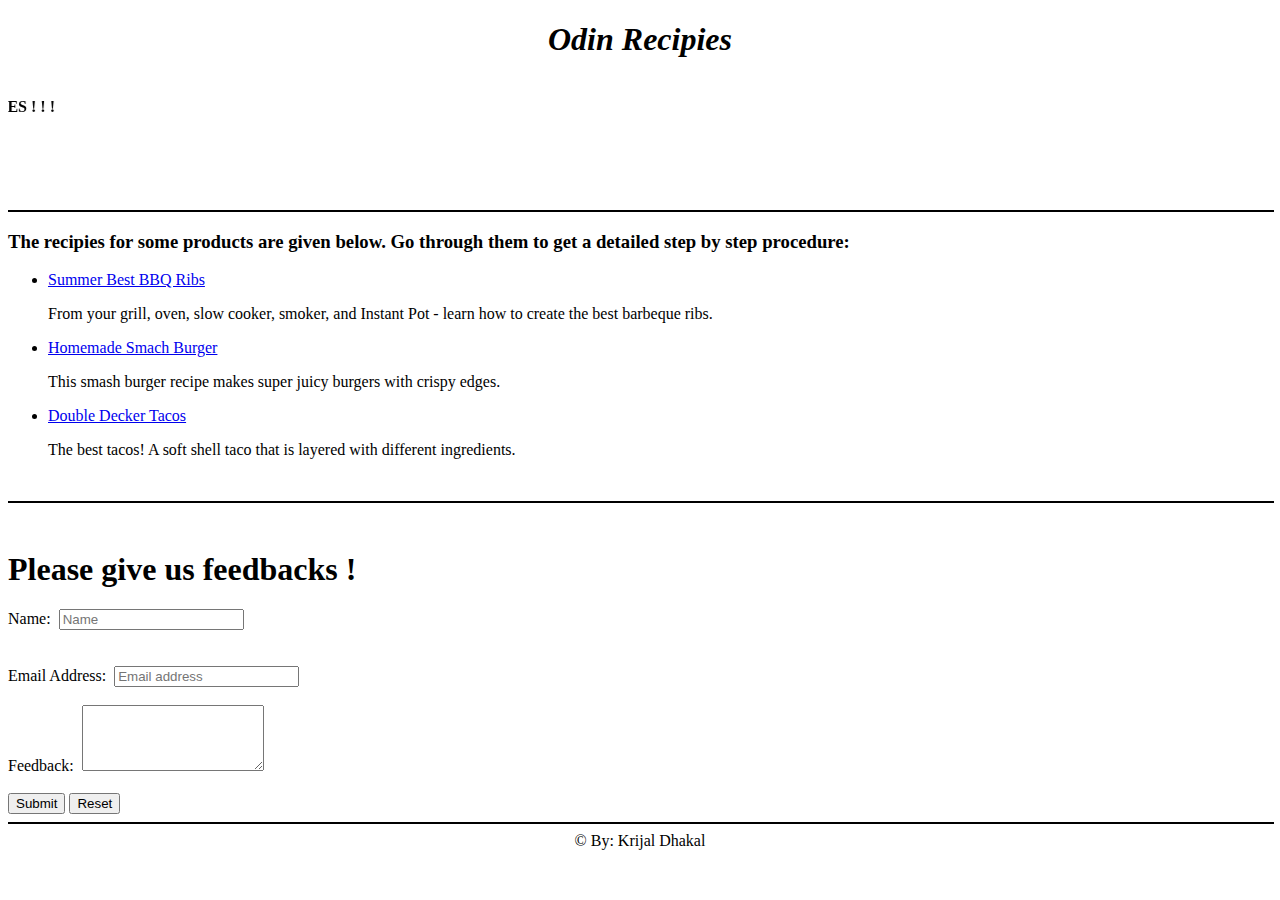
<file: index.html>
<!DOCTYPE html>
<html lang="en">
<head>
    <meta charset="UTF-8">
    <meta name="viewport" content="width=device-width, initial-scale=1.0">
    <title>Document</title>
</head>
<body>
    <h1 align="center"><b><i>Odin Recipies</i></b></h1>
    <br>
    <marquee width="60%" direction="right" height="100px"><b> GET DETAILED RECIPIES ! ! ! </b></marquee>
    <hr color="black", width="100%">
<h3>The recipies for some products are given below. Go through them to get a detailed step by step procedure:</h3>
<!-- Add more recipies here -->
<ul>
<div class="border">
    <li><b><a href="bbq.html"></b>Summer Best BBQ Ribs</a></li>
    <p>From your grill, oven, slow cooker, smoker, and Instant Pot - learn how to create the best barbeque ribs.</p>
</div>
<div class="border"></div>
    <li><b><a href="burger.html"></b>Homemade Smach Burger</a></li>
    <p>This smash burger recipe makes super juicy burgers with crispy edges.</p>
</div>
<div class="border">
    <li><b><a href="tachos.html"></b>Double Decker Tacos</a></li>
    <P>The best tacos! A soft shell taco that is layered with different ingredients.</P>
</div>
</ul>
<br>
<!--Add links to other pages-->
<hr color="black", width="100%">
<br>
<form>
    <h1>Please give us feedbacks !</h1>
    Name: &nbsp<input type="text" placeholder="Name" required></form><br><br>
    Email Address: &nbsp<input type="email" placeholder="Email address" required ><br><br>
    Feedback: &nbsp<textarea rows="4" required></textarea><br><br>
    <button>Submit</button>
    <button>Reset</button>
</form>
<br>
<hr color="black", width="100%">
<footer style="text-align: center;">© By: Krijal Dhakal
</ul>
</footer>
</body>
</html>
</file>
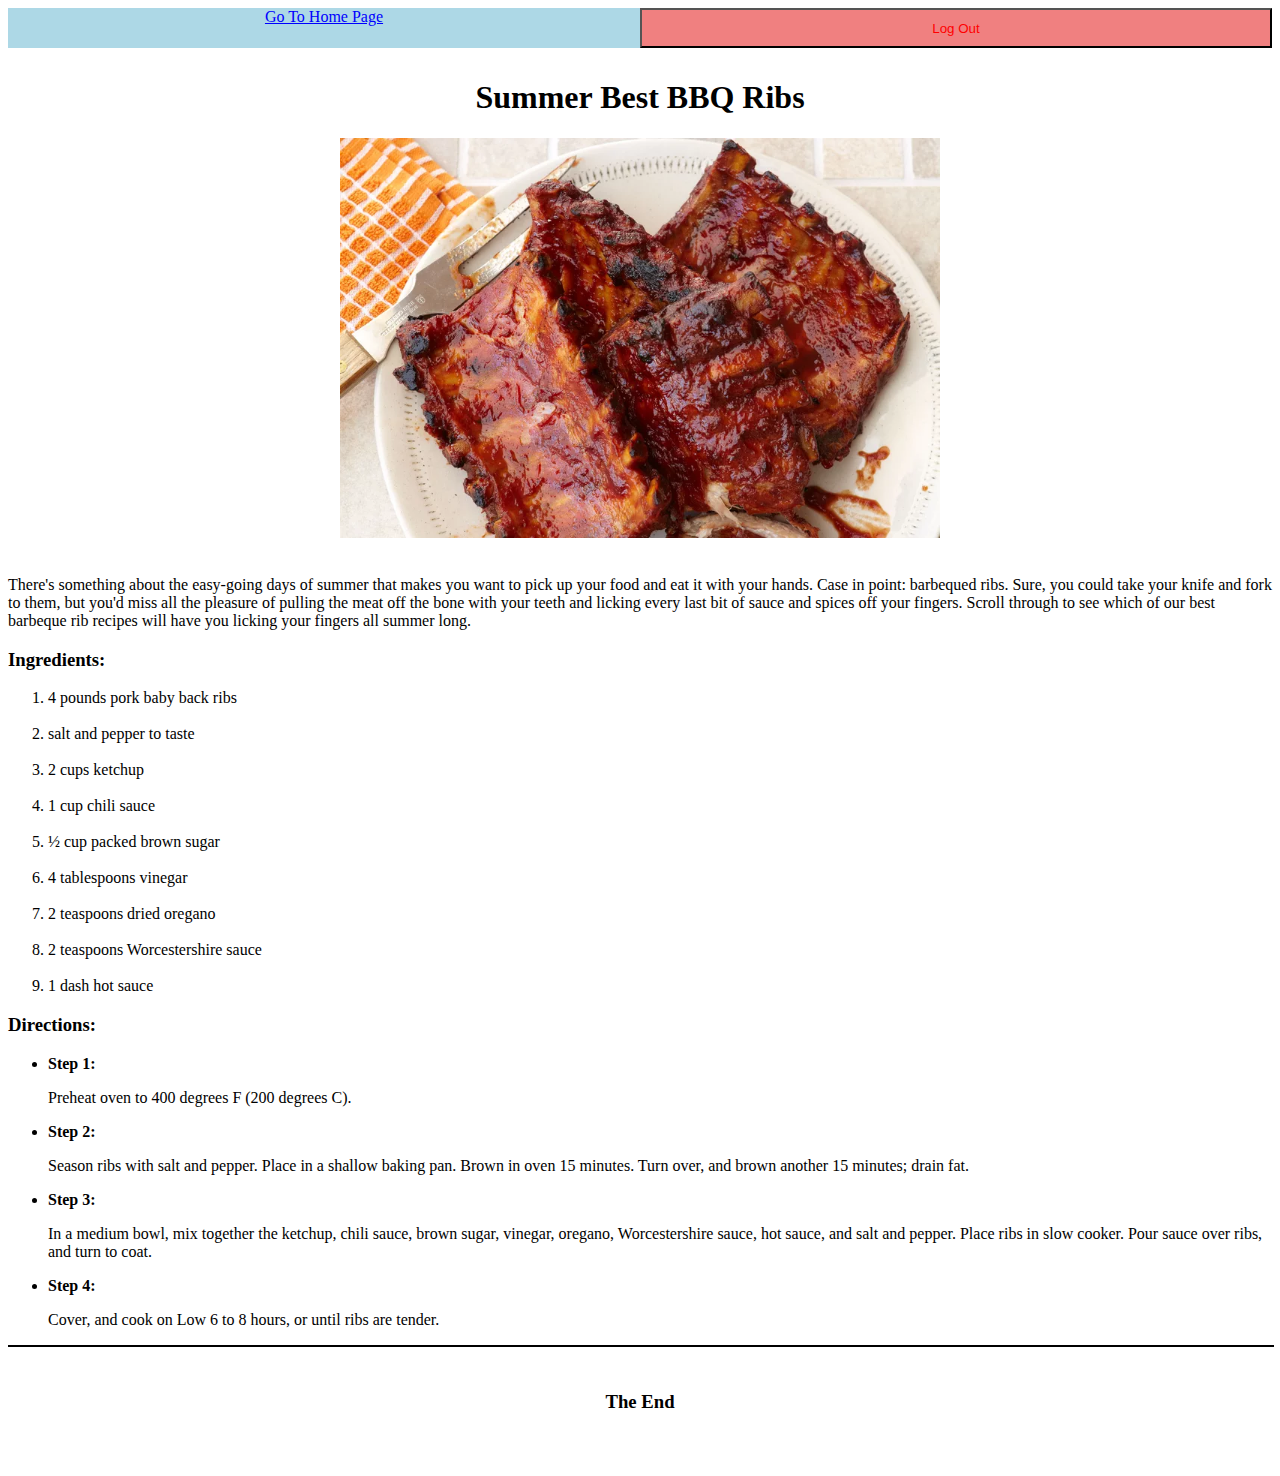
<file: bbq.html>
<!DOCTYPE html>
<html lang="en">
<head>
    <meta charset="UTF-8">
    <meta name="viewport" content="width=device-width, initial-scale=1.0">
    <title>Recipies</title>
    <link rel="stylesheet" href="styles.css">
</head>
<body>
    <div class="home">
    <a href="index.html" class="one">Go To Home Page</a>
    <button class="two">Log Out</button>
</div>
    <h1 align="center"><b>Summer Best BBQ Ribs</b></h1>
<center>
    <img src="bbq.jpeg" height="400px" alt="bbq">
</center>
<br>
<p>There's something about the easy-going days of summer that makes you want to pick up your food and eat it with your hands. Case in point: barbequed ribs. Sure, you could take your knife and fork to them, but you'd miss all the pleasure of pulling the meat off the bone with your teeth and licking every last bit of sauce and spices off your fingers. Scroll through to see which of our best barbeque rib recipes will have you licking your fingers all summer long.</p>
<h3><b>Ingredients:</b></h3>
<ol>
    <li> 4 pounds pork baby back ribs</li>
    <br>
    <li> salt and pepper to taste</li>
    <br>
    <li> 2 cups ketchup</li>
    <br>
    <li> 1 cup chili sauce</li>
    <br>
    <li> ½ cup packed brown sugar</li>
    <br>
    <li> 4 tablespoons vinegar</li>
    <br>
    <li> 2 teaspoons dried oregano</li>
    <br>
    <li> 2 teaspoons Worcestershire sauce</li>
    <br>
    <li> 1 dash hot sauce</li>
</ol>
<h3><b>Directions:</b></h3>
<ul>
    <li><b>Step 1:</b></li>
    <p>Preheat oven to 400 degrees F (200 degrees C).</p>
    <li><b>Step 2:</b></li>
    <p>Season ribs with salt and pepper. Place in a shallow baking pan. Brown in oven 15 minutes. Turn over, and brown another 15 minutes; drain fat.</p>
    <li><b>Step 3:</b></li>
    <p>In a medium bowl, mix together the ketchup, chili sauce, brown sugar, vinegar, oregano, Worcestershire sauce, hot sauce, and salt and pepper. Place ribs in slow cooker. Pour sauce over ribs, and turn to coat.</p>
    <li><b>Step 4:</b></li>    
    <p>Cover, and cook on Low 6 to 8 hours, or until ribs are tender.</p>
</ul>
<hr color="black", width="100%">
<br>
<h3 align="center">The End</h3>
</footer>
<br><br>
</body>
</html>
</file>
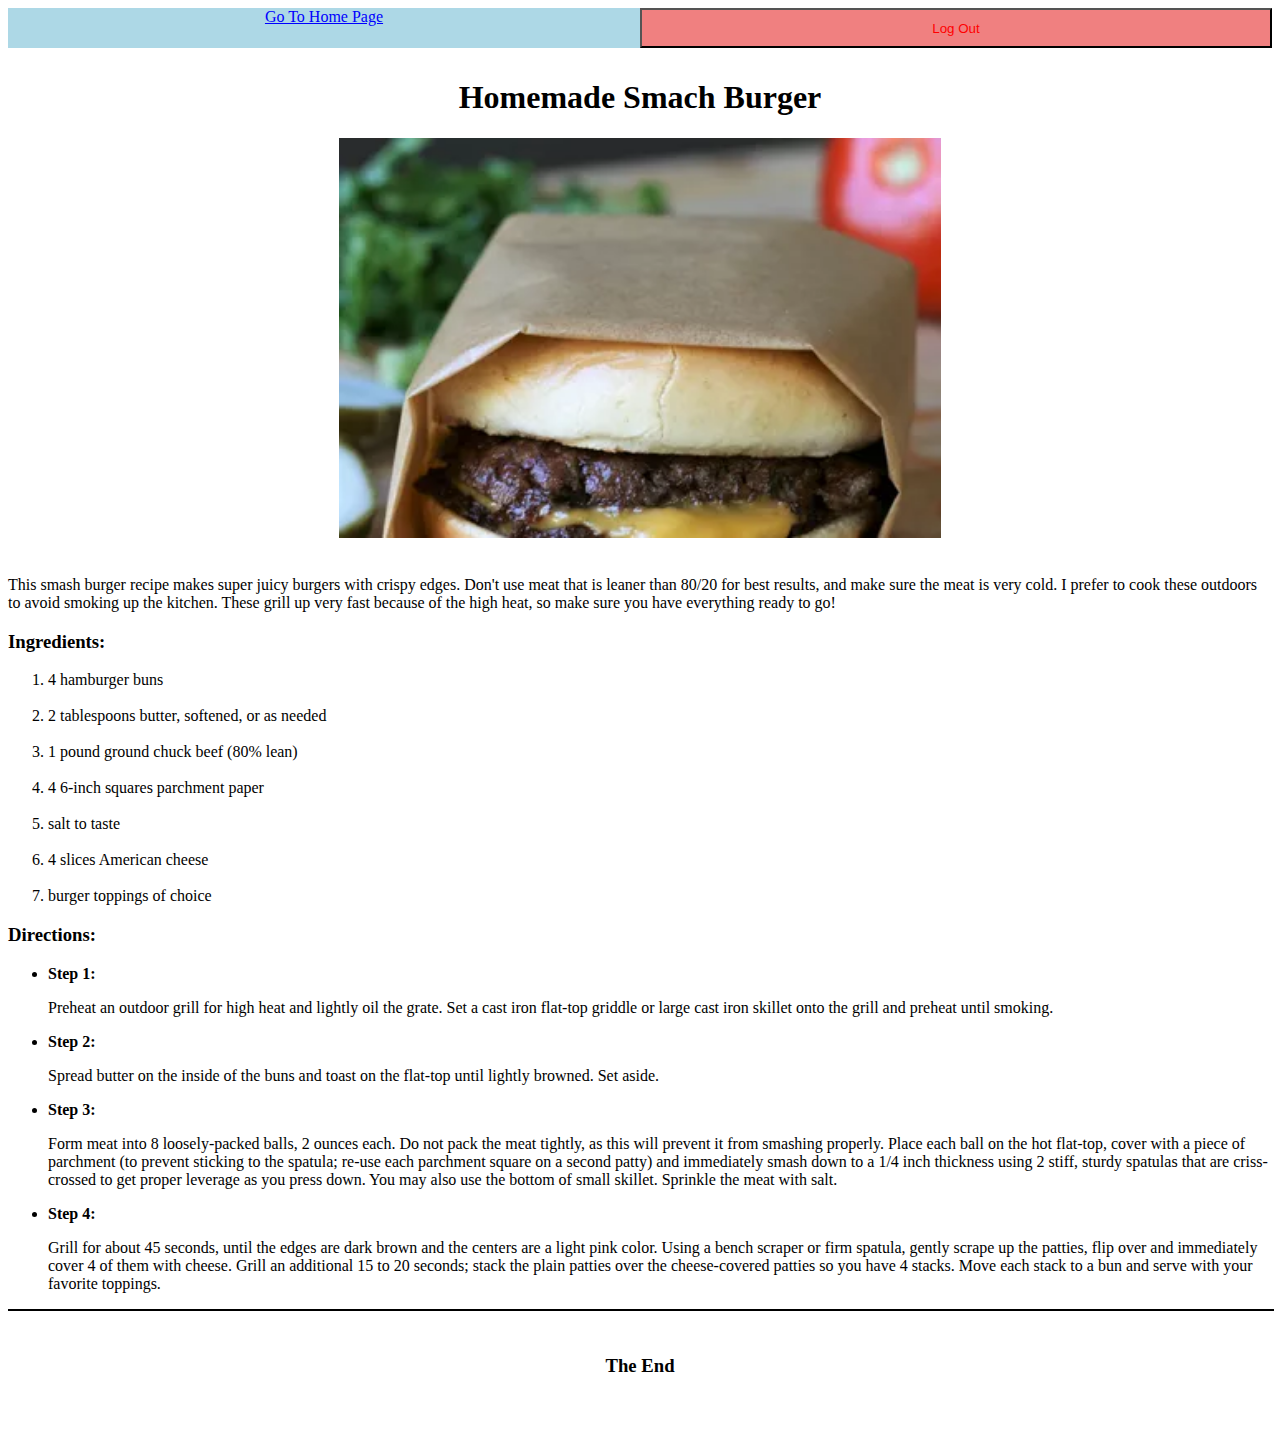
<file: burger.html>
<!DOCTYPE html>
<html lang="en">
<head>
    <meta charset="UTF-8">
    <meta name="viewport" content="width=device-width, initial-scale=1.0">
    <title>Recipies</title>
    <link rel="stylesheet" href="styles.css">
</head>
<body>
<div class="home">
    <a href="index.html" class="one">Go To Home Page</a>
    <button class="two">Log Out</button>
</div>
    <h1 align="center"><b>Homemade Smach Burger</b></h1>
<center>
    <img src="burger.jpeg" height="400px" alt="burger">
</center>
<br>
<p>This smash burger recipe makes super juicy burgers with crispy edges. Don't use meat that is leaner than 80/20 for best results, and make sure the meat is very cold. I prefer to cook these outdoors to avoid smoking up the kitchen. These grill up very fast because of the high heat, so make sure you have everything ready to go!</p>
<h3><b>Ingredients:</b></h3>
<ol>
    <li> 4 hamburger buns</li>
    <br>
    <li> 2 tablespoons butter, softened, or as needed</li>
    <br>
    <li> 1 pound ground chuck beef (80% lean)</li>
    <br>
    <li> 4 6-inch squares parchment paper</li>
    <br>
    <li> salt to taste</li>
    <br>
    <li> 4 slices American cheese</li>
    <br>
    <li> burger toppings of choice</li>
</ol>
<h3><b>Directions:</b></h3>
<ul>
    <li><b>Step 1:</b></li>
    <p>Preheat an outdoor grill for high heat and lightly oil the grate. Set a cast iron flat-top griddle or large cast iron skillet onto the grill and preheat until smoking. </p>
    <li><b>Step 2:</b></li>
    <p>Spread butter on the inside of the buns and toast on the flat-top until lightly browned. Set aside.</p>
    <li><b>Step 3:</b></li>
    <p>Form meat into 8 loosely-packed balls, 2 ounces each. Do not pack the meat tightly, as this will prevent it from smashing properly. Place each ball on the hot flat-top, cover with a piece of parchment (to prevent sticking to the spatula; re-use each parchment square on a second patty) and immediately smash down to a 1/4 inch thickness using 2 stiff, sturdy spatulas that are criss-crossed to get proper leverage as you press down. You may also use the bottom of small skillet. Sprinkle the meat with salt.</p>
    <li><b>Step 4:</b></li>
    <p>Grill for about 45 seconds, until the edges are dark brown and the centers are a light pink color. Using a bench scraper or firm spatula, gently scrape up the patties, flip over and immediately cover 4 of them with cheese. Grill an additional 15 to 20 seconds; stack the plain patties over the cheese-covered patties so you have 4 stacks. Move each stack to a bun and serve with your favorite toppings.</p>
</ul>
<hr color="black", width="100%">
<br>
<h3 align="center">The End</h3>
<br><br>
</body>
</html>
</file>
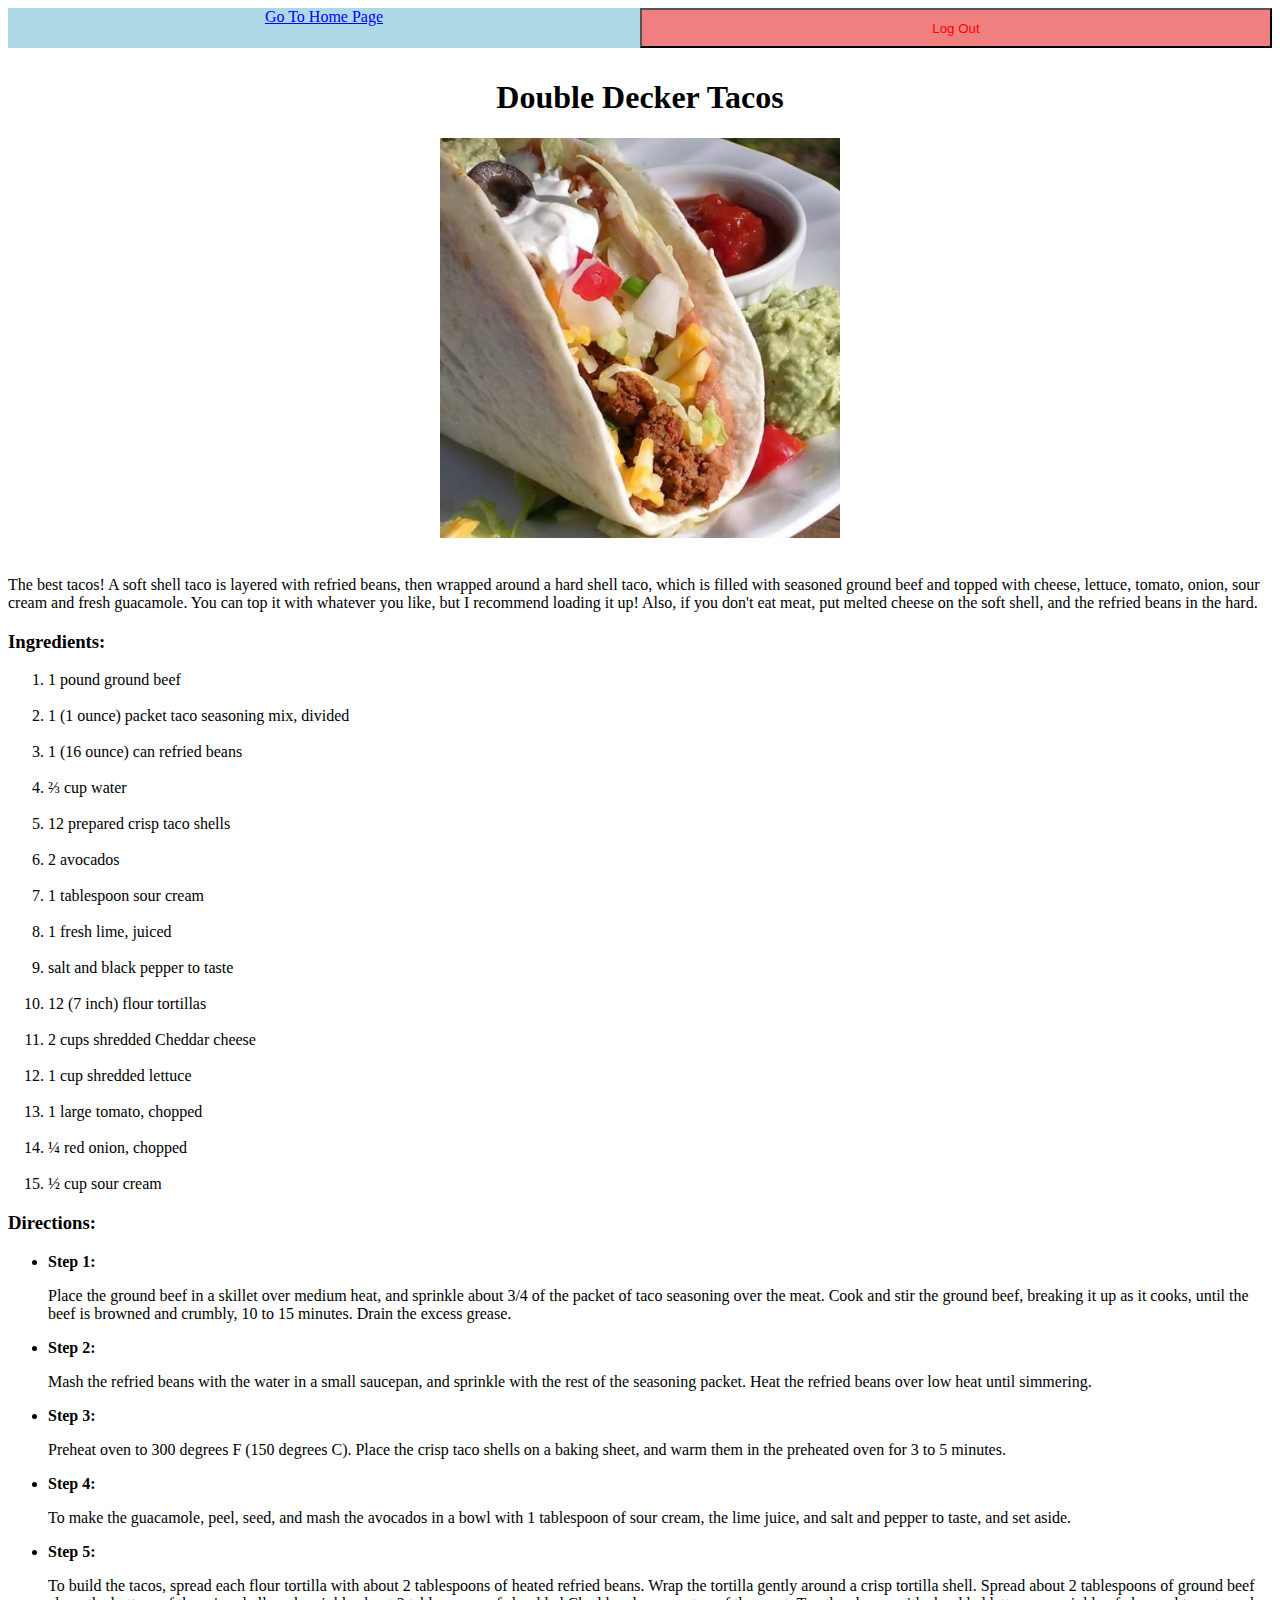
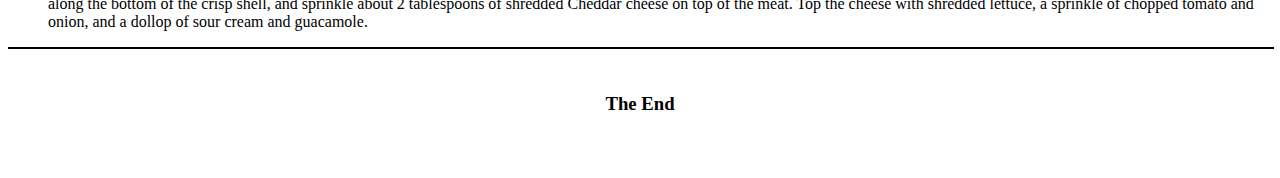
<file: tachos.html>
<!DOCTYPE html>
<html lang="en">
<head>
    <meta charset="UTF-8">
    <meta name="viewport" content="width=device-width, initial-scale=1.0">
    <title>Recipies</title>
    <link rel="stylesheet" href="styles.css">
</head>
<body>
<div class="home">
    <a href="index.html" class="one">Go To Home Page</a>
    <button class="two">Log Out</button>
</div>
    <h1 align="center"><b>Double Decker Tacos</b></h1>
<center>
    <img src="tachos.jpeg" height="400px" alt="tacho">
</center>
    <br>
<p>The best tacos! A soft shell taco is layered with refried beans, then wrapped around a hard shell taco, which is filled with seasoned ground beef and topped with cheese, lettuce, tomato, onion, sour cream and fresh guacamole. You can top it with whatever you like, but I recommend loading it up! Also, if you don't eat meat, put melted cheese on the soft shell, and the refried beans in the hard.</p>
<h3><b>Ingredients:</b></h3>
<ol>
    <li>1 pound ground beef</li>
    <br>
    <li>1 (1 ounce) packet taco seasoning mix, divided</li>
    <br>
    <li>1 (16 ounce) can refried beans</li>
    <br>
    <li>⅔ cup water</li>
    <br>
    <li>12 prepared crisp taco shells</li>
    <br>
    <li>2 avocados</li>
    <br>
    <li>1 tablespoon sour cream</li>  
    <br>     
    <li>1 fresh lime, juiced </li>
    <br>      
    <li>salt and black pepper to taste</li> 
    <br>      
    <li>12 (7 inch) flour tortillas</li>   
    <br>     
    <li>2 cups shredded Cheddar cheese</li>  
    <br>
    <li>1 cup shredded lettuce</li>   
    <br>
    <li>1 large tomato, chopped</li>  
    <br> 
    <li>¼ red onion, chopped</li>   
    <br>
    <li>½ cup sour cream</li>
</ol>
<h3><b>Directions:</b></h3>
<ul>
    <li><b>Step 1:</b></li>
    <p>Place the ground beef in a skillet over medium heat, and sprinkle about 3/4 of the packet of taco seasoning over the meat. Cook and stir the ground beef, breaking it up as it cooks, until the beef is browned and crumbly, 10 to 15 minutes. Drain the excess grease.</p>
    <li><b>Step 2:</b></li>
    <p>Mash the refried beans with the water in a small saucepan, and sprinkle with the rest of the seasoning packet. Heat the refried beans over low heat until simmering.</p>
    <li><b>Step 3:</b></li>
    <p>Preheat oven to 300 degrees F (150 degrees C). Place the crisp taco shells on a baking sheet, and warm them in the preheated oven for 3 to 5 minutes.</p>
    <li><b>Step 4:</b></li>
    <p>To make the guacamole, peel, seed, and mash the avocados in a bowl with 1 tablespoon of sour cream, the lime juice, and salt and pepper to taste, and set aside.</p>
    <li><b>Step 5:</b></li>
    <p>To build the tacos, spread each flour tortilla with about 2 tablespoons of heated refried beans. Wrap the tortilla gently around a crisp tortilla shell. Spread about 2 tablespoons of ground beef along the bottom of the crisp shell, and sprinkle about 2 tablespoons of shredded Cheddar cheese on top of the meat. Top the cheese with shredded lettuce, a sprinkle of chopped tomato and onion, and a dollop of sour cream and guacamole.</p>
</ul>
<hr color="black", width="100%">
<br>
<h3 align="center">The End</h3>
<br><br>
</body>
</html>
</file>
<file: styles.css>
.home{
display:flex;
width: 100%;
height: 50px;
white-space: nowrap;
overflow-x: auto;
}
.one{
display: inline-block;
width: 50%;
height: 80%;
color: blue;
background-color: lightblue;
text-align: center;

}
.two{
display: inline-block;
width: 50%;
height: 80%;
color: red;
background-color: lightcoral;
}
*{
padding: auto;
border-color: black;
}
.border{
    border: solid black;
    width :90%;
    height:auto;
    margin:left right;
    background: wheat;
    padding:1em ;
}
</file>
